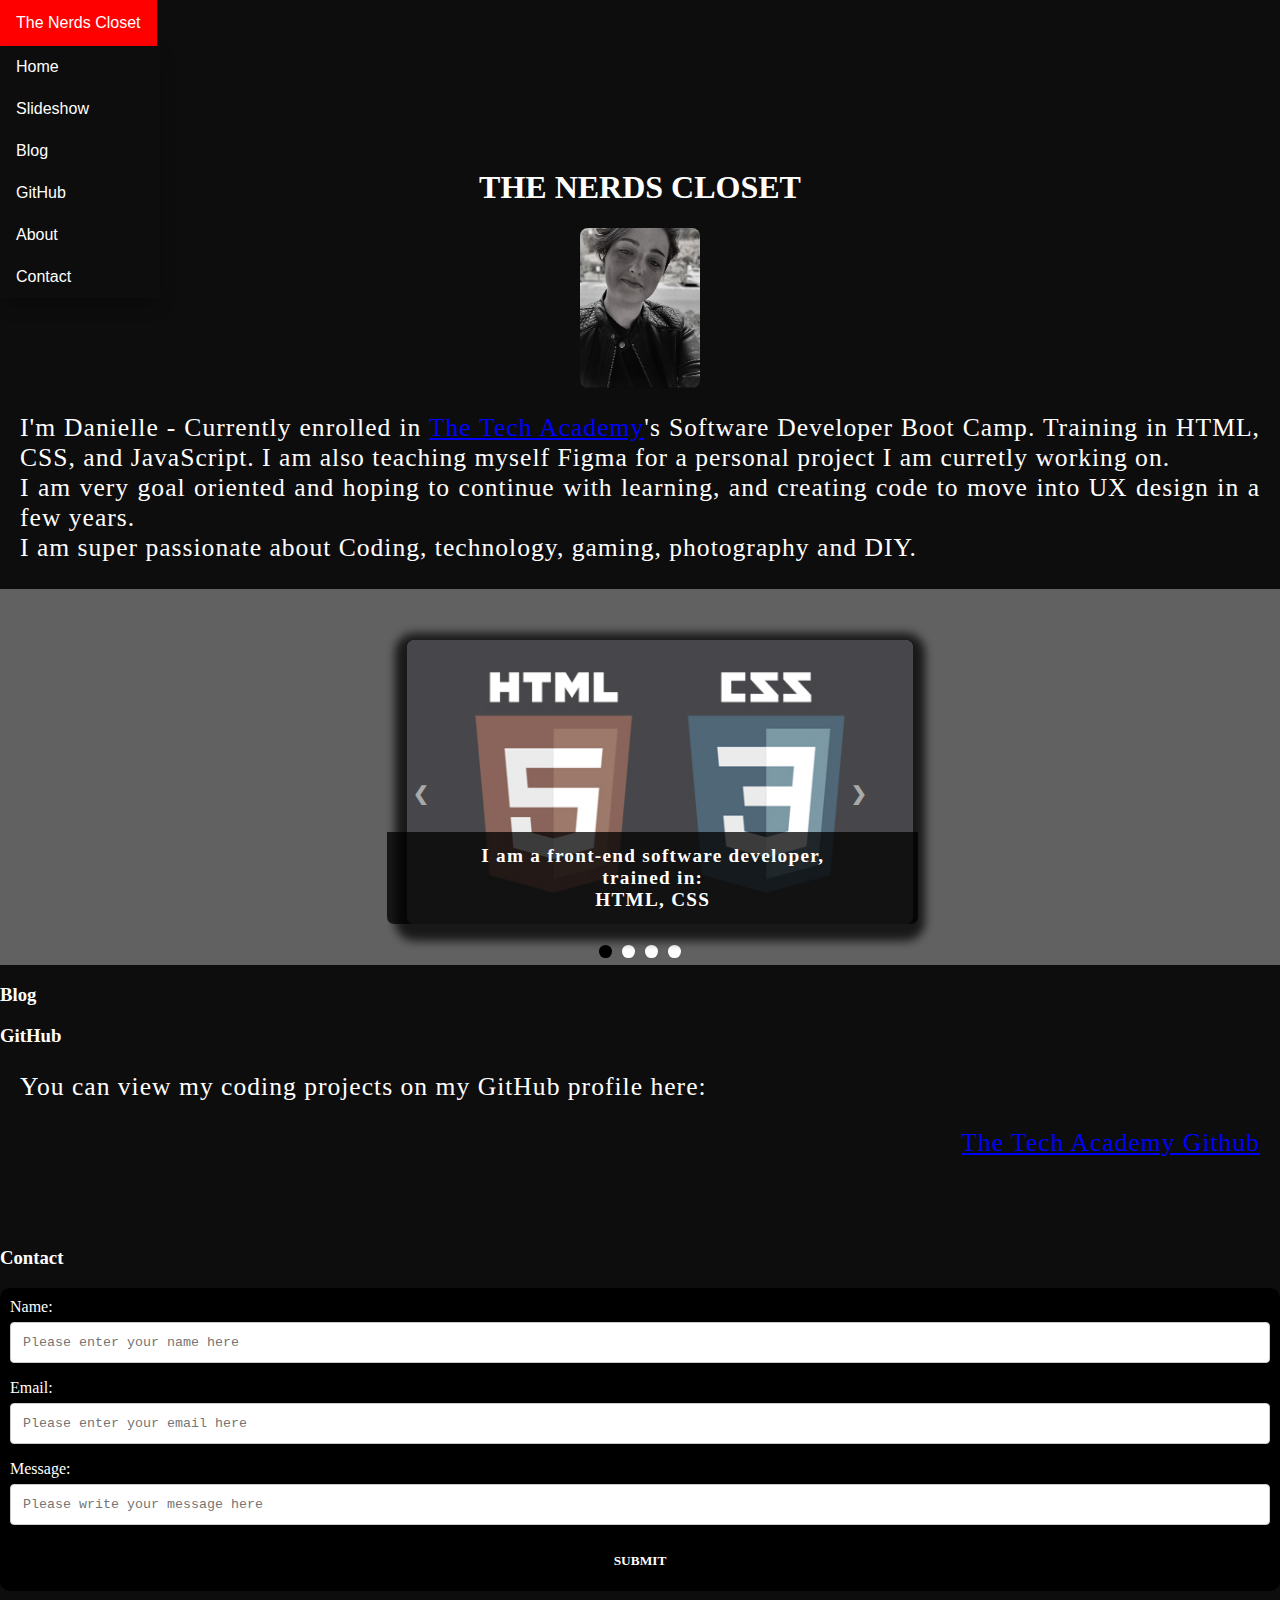
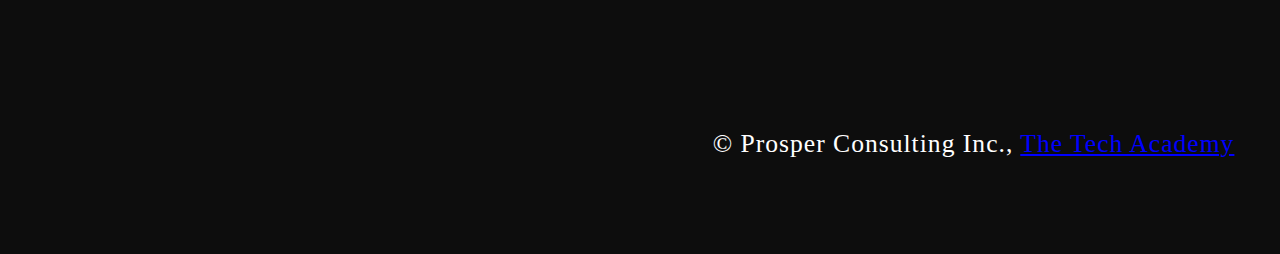
<file: index.html>
<!DOCTYPE html>
<html>
    <!--Head-->
    <head>
        <meta charset="UTF-8">
        <meta name="viewport" content="width=device-width" />
        <title>Nerds Closet</title>
        <link rel="stylesheet" type="text/css" href="Portfolio.css">
        
    <!--Body-->
    <body class="Background">
        
        
        <!--Navbar-->

        <div class="navbar">
            
            <div class="dropdown">
              <button class="dropbtn">The Nerds Closet
                <i class="fa fa-caret-down"></i>
              </button>
              <div class="dropdown-content">
                <a href="#Home">Home</a>
                <a href="#Slideshow">Slideshow</a>
                <a href="#Blog">Blog</a>
                <a href="#GitHub">GitHub</a>
                <a href="#About">About</a>
                <a href="#Contact">Contact</a>
              </div>
            </div>
        </div>

        <!--Breaks inserted to add space between navbar and the first heading-->
        <br>
        <br>
        <br>
        <br>

        <h1>The Nerds Closet</h1>

         <!--About section-->
        <div class="Row" id="About">
            <!--Left column-->
            <div class="Column_2">
                <img src="./Images/photo.jpg" alt="Photo of Me" class="photo"> 
            </div>
            <!--Right column-->
            <div class="Column_1">
                <p>
                    I'm Danielle - Currently enrolled in <a href="https://www.learncodinganywhere.com" target="_blank">The Tech Academy</a>'s Software Developer Boot Camp. Training in HTML, CSS, and JavaScript. I am also teaching myself Figma for a personal project I am curretly working on. 
                    <br>I am very goal oriented and hoping to continue with learning, and creating code to move into UX design in a few years.
                    <br> I am super passionate about Coding, technology, gaming, photography and DIY. 
                    <br> 

          
                </p>
            </div>
        </div>
       
<!-- Slideshow section added -->
<div id="Slideshow">
    <div id="Slideshow_Background"> 
        <div id="Slideshow_Container">
            <!-- Slide 1 of 4 -->
            <div class="mySlides fade">
                <img class="Slideshow_Images" src="Images/html and css.jpeg"> 
                <div class="text">I am a front-end software developer,<br> trained in:<br>HTML, CSS</div>
            </div>
            <!-- Slide 2 of 4 -->
            <div class="mySlides fade">
                <img class="Slideshow_Images" src="Images/JavaScript-Logo.jpeg">
                <div class="text">Javascript,</div>
            </div>
             <!-- Slide 3 of 4 -->
             <div class="mySlides fade">
                <img class="Slideshow_Images" src="Images/python.jpeg">
                <div class="text">and the popular programming language Python!</div>
            </div>
            <!-- Slide 4 of 4 -->
            <div class="mySlides fade">
                <img class="Slideshow_Images" src="Images/Computer-Programmer.jpeg"> 
                <div class="text"><a class="white-text contact" onclick="openForm()">Contact me below!</a></div> 
            </div>
            <!-- Previous and next buttons -->
            <a class="Previous" onclick="plusSlides(-1)">&#10094;</a>
            <a class="Next" onclick="plusSlides(1)">&#10095;</a>
        </div>
        <br> <!-- Adds a space between the slideshow images and the dots -->

        <!-- Slideshow dots (these are another way for users to navigate through the slideshow) -->
        <div style="text-align: center">
            <span class="dot" onclick="currentSlide(1)"></span>
            <span class="dot" onclick="currentSlide(2)"></span>
            <span class="dot" onclick="currentSlide(3)"></span> 
            <span class="dot" onclick="currentSlide(4)"></span> 
        </div>
    </div>
</div>


         <!--Blog Section-->
            <h3>Blog</h3>
            
                
      
                <!--GitHub section-->
            <h3>GitHub</h3>
                <p>
                    You can view my coding projects on my GitHub profile here:
                    <br>
                    <p class="center"><a href="https://github.com/Danfran165" target="_blank">The Tech Academy Github</a></p>
                </p>
        
        <!--Contact section-->
            <div class="Column_1 Column_tall">
                <h3>Contact</h3>
                <!--This specifies where and how to send the form data; we are leaving it blank-->
                <form action="" method="POST"> <!-- Here we are utilizing a 3rd party service to submit the contact form data, insert your formspree endpoint in the action attribute -->
                    <label>Name:</label>
                        <input type="text" placeholder="Please enter your name here">
                    <label>Email:</label>
                        <input type="text" id="Email" name="Email" placeholder="Please enter your email here">
                    <label>Message:</label>
                        <input type="text" id="Message" name="Message" placeholder="Please write your message here">
                        <input type="submit" value="SUBMIT">
                
            </div>
    

        <!--Footer section-->
        <footer>
            <p>
                <p class="center">&copy Prosper Consulting Inc., <a href="https://www.learncodinganywhere.com/" target="_blank">The Tech Academy</a></p>
                <br>
            </p>
        </footer>
        <script src="JS/portfolio.js"></script>
    </body>
</html>
</file>
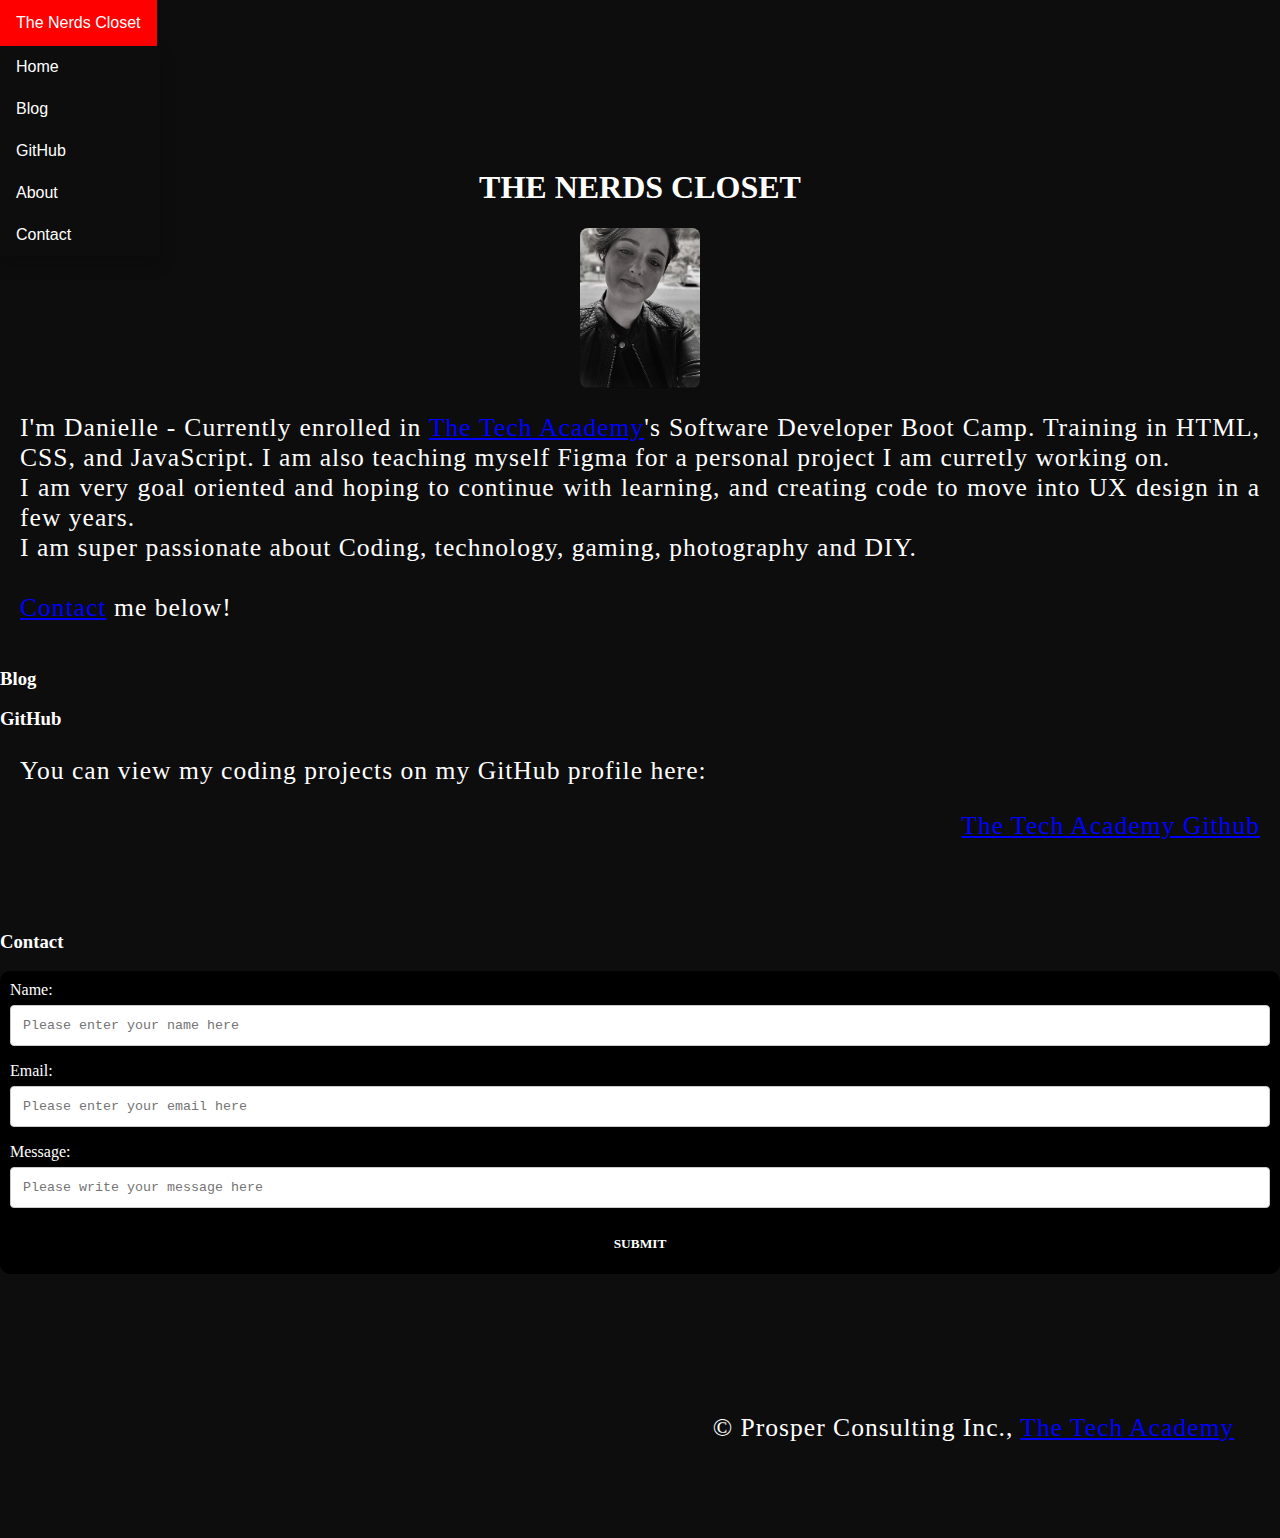
<file: Portfolio.html>
<!DOCTYPE html>
<html>
    <!--Head-->
    <head>
        <meta charset="UTF-8">
        <meta name="viewport" content="width=device-width" />
        <title>Nerds Closet</title>
        <link rel="stylesheet" type="text/css" href="Portfolio.css">

    <!--Body-->
    <body class="Background">
        
        
        <!--Navbar-->

        <div class="navbar">
            
            <div class="dropdown">
              <button class="dropbtn">The Nerds Closet
                <i class="fa fa-caret-down"></i>
              </button>
              <div class="dropdown-content">
                <a href="#Home">Home</a>
                <a href="#Blog">Blog</a>
                <a href="#GitHub">GitHub</a>
                <a href="#About">About</a>
                <a href="#Contact">Contact</a>
              </div>
            </div>
          </div>

        <!--Breaks inserted to add space between navbar and the first heading-->
        <br>
        <br>
        <br>
        <br>

        <h1>The Nerds Closet</h1>

         <!--About section-->
        <div class="Row" id="About">
            <!--Left column-->
            <div class="Column_2">
                <img src="./Images/photo.jpg" alt="Photo of Me" class="photo"> 
            </div>
            <!--Right column-->
            <div class="Column_1">
                <p>
                    I'm Danielle - Currently enrolled in <a href="https://www.learncodinganywhere.com" target="_blank">The Tech Academy</a>'s Software Developer Boot Camp. Training in HTML, CSS, and JavaScript. I am also teaching myself Figma for a personal project I am curretly working on. 
                    <br>I am very goal oriented and hoping to continue with learning, and creating code to move into UX design in a few years.
                    <br> I am super passionate about Coding, technology, gaming, photography and DIY. 
                    <br> 

                    <br> <a href="#Contact">Contact</a> me below!
                </p>
            </div>
        </div>
       
        <!--Blog Section-->
            <h3>Blog</h3>
            
                
      
                <!--GitHub section-->
            <h3>GitHub</h3>
                <p>
                    You can view my coding projects on my GitHub profile here:
                    <br>
                    <p class="center"><a href="https://github.com/the-tech-academy" target="_blank">The Tech Academy Github</a></p>
                </p>
        
        <!--Contact section-->
            <div class="Column_1 Column_tall">
                <h3>Contact</h3>
                <!--This specifies where and how to send the form data; we are leaving it blank-->
                <form action="" method="POST"> <!-- Here we are utilizing a 3rd party service to submit the contact form data, insert your formspree endpoint in the action attribute -->
                    <label>Name:</label>
                        <input type="text" placeholder="Please enter your name here">
                    <label>Email:</label>
                        <input type="text" id="Email" name="Email" placeholder="Please enter your email here">
                    <label>Message:</label>
                        <input type="text" id="Message" name="Message" placeholder="Please write your message here">
                        <input type="submit" value="SUBMIT">
                
            </div>
    

        <!--Footer section-->
        <footer>
            <p>
                <p class="center">&copy Prosper Consulting Inc., <a href="https://www.learncodinganywhere.com/" target="_blank">The Tech Academy</a></p>
                <br>
            </p>
        </footer>
    </body>
</html>
</file>
<file: Portfolio.css>
/***** GENERAL STYLING *****/

/*Affects entire document */
html {
    scroll-behavior: smooth; /*This ensures that the page scrolling is smooth when the buttons on the nav bar is clicked */
}

/* Body */
body {
    margin: 0%  /* This ensures our site displays all the way to the edge of the browser screen */
   
}
body {
    background-color: #0d0d0d;
}
/* Heading 1 elements */
h1 {
    text-transform: uppercase; /* Capitalizing all h1 headings */
    font-style: "Monospace", Optima; /* Sets the font family of all h1 headings */
    text-align: center; /* Centering all h1 elements */
    margin-top: 4%; /* Adds a small margin above h1 elements */
    color: white; 
}


/* Heading 1 element hover effect */
h1:hover {
    filter: grayscale(5%); /* Adds a slightly gray filter to the h1 headings when hovered over */
    transform: scale(1.1); /* When the h1 elements are hovered over they increase in size by 1.1 */
    transition: transform 1s; /* This causes the transformation to last 1 second */
}


h3 {
    color:#fff;
}

/* Styling for portfolio title text */
.white-text {
    color: #fff; /* This is used to change the color of the portfolio title text */
}

/* Paragraph elements */
p {
    font-family: Perpetua, Rockwell Extra Bold;
    text-align: justify; /* Justify text within paragraph elements */
    letter-spacing: 1px; /* This expands the text slightly */
    font-size: 20px;
    padding-left: 20px; /* Adds padding to the left of the paragraph element */
    padding-right: 20px; /* Adds padding to the right of the paragraph element */
    color: white
}


/* Center class - this applies to all elements with the class "center" */
.center {
    text-align: right; /* This center aligns the text */
}

/* Center class hover effect - This only affects the quote, github link, and footer */
.center:hover {
    transition: transform 2s; /* This makes the transform effect last 2 seconds */
    transform: scale(1.1); /* This makes the elements with class "center" increase in size by 1.1 when hovered over */
}

/* Anchor elements */
a {
    color: blue; /* This ensures all links are blue */
}


/* Image elements */
img {
    filter: grayscale(75%); /* This rids our pictures of 75% of their color */
    border-radius: 8px; /* Gives all images slightly rounded corners */
    max-width: 100%; /* Ensures all images stay within the width of their container */
    height: 160px; /* Sets the height of all images */
    display: left; /* By specifying block display we can ensure our images are able to be centered */
    margin-left: 20px; /* In combination with "margin-right: auto" this centers all images */
    margin-right: auto;

}

img.photo {
    margin:auto;
    display: block;
}

/* Image element hover effects */
img:hover {
	filter: grayscale(5%);  /* Brings back most of the image's color when hovered over */
    transition: transform 1s; /* Transition lasts 1 second */
	transform: scale(1.1); /* Image is increased slightly when hovered over */
}

/* The @media rule is used in media queries to apply different styles for different media/types of devices */
/* On screens 576px and smaller the images will be 100px tall and centered vertically in the column */
@media screen and (max-width: 576px) {
    img {
        height: 50px;
        margin-top: 100px;
    }
}

/* Styling for footer element */
footer {
    padding: 2%; /* This gives the footer padding that is equal to 2% of the width of the element's area */
    background-color: #0d0d0d;
}
/***** END OF GENERAL STYLING *****/

/***** NAVBAR STYLING *****/


/* Navbar container */
.navbar {
    overflow: hidden;
    background-color: #0d0d0d;
    font-family: Arial;
  }
  
  /* Links inside the navbar */
  .navbar a {
    float: left;
    font-size: 16px;
    color: white;
    text-align: center;
    padding: 14px 16px;
    text-decoration: none;
  }
  
  /* The dropdown container */
  .dropdown {
    float: left;
    overflow: hidden;
  }
  
  /* Dropdown button */
  .dropdown .dropbtn {
    font-size: 16px;
    border: none;
    outline: none;
    color: white;
    padding: 14px 16px;
    background-color: inherit;
    font-family: inherit; /* Important for vertical align on mobile phones */
    margin: 0; /* Important for vertical align on mobile phones */
  }
  
  /* Add a red background color to navbar links on hover */
  .navbar a:hover, .dropdown:hover .dropbtn {
    background-color: red;
  }
  
  /* Dropdown content (hidden by default) */
  .dropdown-content {
    display: none;
    position: absolute;
    background-color: #0d0d0d;
    min-width: 160px;
    box-shadow: 0px 8px 16px 0px rgba(0,0,0,0.2);
    z-index: 1;
  }
  
  /* Links inside the dropdown */
  .dropdown-content a {
    float: none;
    color: white;
    padding: 12px 16px;
    text-decoration: none;
    display: block;
    text-align: left;
  }
  
  /* Add a grey background color to dropdown links on hover */
  .dropdown-content a:hover {
    background-color: #262626;
  }
  
  /* Show the dropdown menu on hover */
  .dropdown:hover .dropdown-content {
    display: block;
  }
/***** END OF NAVBAR STYLING *****/


/***** SLIDESHOW STYLING *****/
#Slideshow_Background {
    background: rgba(255, 255, 255, 0.35); /* This creates a slightly transparent white background that's palced over the video in the background */    
}

.mySlides{
    display: none; /* This prevents the images from being displayed, we will use JS to display these */
}

/* Slideshow section / container */
#Slideshow_Container {
    width: 39.5vw; /* Relative sizing of the container for the slidewshow set to 39.5% of the viewport width */
    height: auto; /* The height of the container is automatically adjusted based on the content it is displaying */
    padding-top: 4%; /* Adds a small padding to the top of the slideshow container */
    position: relative; /* This sets the container relative to its normal positioning */
    margin:auto; /* This will horizontally center the container on the page */
}

/* Remove the underline from the previous and next buttons on the slideshow */
#Slideshow_Container a {
    text-decoration: none;
}

/* Images contained within the slideshow */
.Slideshow_Images {
    vertical-align: middle; /* This centers the images vertically within the slideshow container */
    height: auto; /* The height of the images is automatically adjusted based on the content, ie if your images are different sizes, they will display as different sizes */
    box-shadow: 0px 5px 10px 12px rgba(0, 0, 0, .75); /* Adds a shadow around the slideshow images */
    width: 100%; /* The width of the images is automatically adjusted based on the content */
}

/* Next and previous buttons */
.Previous, .Next {
    cursor: pointer; /* Changes the mouse to a pointer when the buttons are selected */
    position: absolute; /* This makes the next and previous buttons positioned relative to the slideshow container */
    top: 50%; /* This moves the buttons up in the slideshow container */
    width: auto; /* The width of the buttons is automatically adjusted based on the content */
    padding: 2vw; /* Adds padding equal to 2% of the viewport width */
    color: darkgray; 
    font-weight: bold;
    font-size: 1.5vw;
    border-radius: 0 3px 3px 0; /* Adds a slightly rounded border on the top and bottom right corners */
    user-select: none; /* This property makes it so that the user cannot highlight the text */
    transition: 0.6s ease; /* This specifies the details of the hover transition for these elements */
}

/* Positioning the next button on the right hand side */
.Next {
    right: 0; /* This moves the next button to the right side of the slideshow container */
    border-radius: 3px 0 0 3px; /* This changes the border radius on the next button to the top and bottom left of the button */
}

/* Hover effect on slide show buttons */
.Previous:hover, .Next:hover {
    background-color: rgba(0, 0, 0, 0.8); /* Makes the background of the arrows a transparent gray color */
    color: white; /* Makes the arrows white when hovered over */
}

/* Slideshow text */
.text {
    color: white; 
    padding: 1vw;
    position: absolute; /* This ensures the text is positioned within the image */
    bottom: 0; /* This property sets the text at the bottom of the image */
    width: 100%; /* The element covers the full width of the image */
    text-align: center; /* The text is center aligned within the image */
    font-family: Perpetua, Rockwell Extra Bold;
    letter-spacing: .1vw; /* This gives slight spacing between the letters */
    font-size: 1.5vw; /* Font size is relative to the size of the viewport width */
    background-color: rgba(0, 0, 0, 0.75); /* Gives a slightly transparent black background */
    font-weight: bold;
    border-radius: 0px 0px 7px 7px; /* Gives the text background rounded corners on the bottom left and right corners */
}

/* Styling of the dots under the slideshow */
.dot {
    cursor: pointer; /* The cursor changes to pointer when hovered over the dots */
    height: 1vw; /* The dots are sized relative to the viewport width */
    width: 1vw;
    margin: .25vw; /* adds additional spacing between the dots */ 
    background-color: white; /* Makes the dots white */
    border-radius: 50%; /* Makes the dots circles by rounding each corner */
    display: inline-block; /* Allows the dots to sit next to eachother rather than on a new line */
    transition: background-color 0.6s ease; /* When clicked on the dots transition to a different color when clicked or hovered over (the affect is defined below) */
    z-index: 1; /* This ensures the dots will be displayed above any other elements */
}

/* Hover effect for slideshow dots */
.active, .dot:hover {
    background-color: black; /* Sets the color of the dots when active or hovered over */
}

/* Fading animation for slideshow */
.fade {
    animation-name: fade; /* Fade animation is defined below */
    animation-duration: 1.5s; /* The animation lasts 1.5 seconds */
    -webkit-animation-name: fade; /* Same as above for Safari 4.0-8.0 */
    -webkit-animation-duration: 1.5s;
}

@-webkit-keyframes fade {
    from {opacity: .4;} /* Image starts transparent */
    to {opacity: 1;} /* Image ends opaque */
}

@keyframes fade {
    from {opacity: .4;} /* Image starts transparent */
    to {opacity: 1;} /* Image ends opaque */
}
/***** End Slideshow Styling *****/



/***** TABLE STYLING -  this section covers the styling of the columns and rows within the table *****/
* { /* The asterisk is a universal selector that applies this effect to all elements on the page */
     /* This creates a box with a border within which we will place most of our text */
} 



/* Screens 576px and smaller will display a scroll bar if the text overflows the column height */
@media screen and (max-width: 576px) {
    .Column_1 {
        overflow: auto;
    }
}


/* This class is applied to the columns in the final row, overriding the height and padding to provide more room for the contact form  while keeping the rest of the formatting from Column_1 or Column_2 */
.Column_tall {
    padding-top: 3.5%;
    height: 450px;
}

/* This inserts something after the content of selected elements (in this case the elements with class "Row") */
.Row:after {
	content: ""; /* By leaving this blank, we are allowing the footer (covered lower down) to be displayed - removing it makes the footer overwrite a column */
	display: table; /* The display property specifies the type of display behavior; the table value tells the browser to treat the element as a table */
	clear: both; /* This clears any other elements from floating on the left or the right of an element */
}
/***** END OF TABLE STYLING *****/

/***** CONTACT FORM STYLING *****/
/* input[type=text] targets all text input sections of the contact form */
input[type=text] {
    width: 100%; /* Each input box covers the full width of the container */
    padding: 12px; /* Adds padding within the text box */
    border: 1px solid #ccc; /* Setting a solid border and its color */
    border-radius: 4px; /* Slightly rounds the corners of the text box border */
    box-sizing: border-box; /* This creates a box with a border around the contact form input boxes */
    margin-top: 6px; /* Adds a margin to the top of the text box */
    margin-bottom: 16px; /* Adds a margin to the bottom of the text box */
    resize: vertical; /* This allows the user to resize the text boxes vertically */
    font-family: monospace, Rockwell Extra Bold;
}

/* Hover effects for input boxes */
input[type=text]:hover {
    box-shadow: 0 0 5px #00004d inset; /* This creates a blue shadow in the text box when hovered over by the user */
}

/* Submit button */
input[type=submit] {
    background-color: black; /* Sets the background color of the submit button to black */
    color: white; /* Sets the font color of the Submit button to white */
    font-weight: bold; /* Makes the font of the submit button bold */
    padding: 12px 20px; /* Adds padding to the submit button */
    border: none; /* Removes the border from the submit button */
    border-radius: 4px; /* Gives the submit button the same rounded corners as the text boxes */
    cursor: pointer; /* Changes the cursor to pointer when over the submit button */
    display: block; /* Allows the submit button to be centered */
    margin-left: auto; /* In combination with "margin-right: auto" this will center the submit button */
    margin-right: auto;
    font-family: Perpetua, Rockwell Extra Bold;
}

/* Hover effect for submit button */
input[type=submit]:hover {
    background-color: black; /* Turns the background of the submit button white when the user hovers over it */
    color: white; /* Turns the font black when hovered over */
    transform: scale(1.5); /* Makes the button increase 1.5 times in size */
    transition: transform 1.5s; /* Makes the transform effect last 1.5 seconds */
}

/* Form element */
form {
    border-radius: 10px; /* Rounds the corners of the contact form */
    background-color: black; 
    padding: 10px; /* Adds padding to the contact form */
    font-family: "Trebuchet MS", Optima;
    color: white;
}
/***** END OF CONTACT FORM STYLING *****/

/*Media rules for paragraph font size for different screen sizes*/
@media screen and (max-width: 527px) {
    p {
        font-size: 3.75vw;
    }
}

@media screen and (min-width: 528px) and (max-width: 660px) {
    p {
        font-size: 3.5vw;
    }
}

@media screen and (min-width: 661px) and (max-width: 799px) {
    p {
        font-size: 2.75vw;
    }
}

@media screen and (min-width: 800px) and (max-width: 924px) {
    p {
        font-size: 2.5vw;
    }
}

@media screen and (min-width: 925px) and (max-width: 1050px) {
    p {
        font-size: 2.25vw;
    }
}

@media screen and (min-width: 1051px) and (max-width: 1310px) {
    p {
        font-size: 2vw;
    } 
}

@media screen and (min-width: 1311px) and (max-width: 1535px) {
    p {
        font-size: 1.75vw;
    }
}

@media screen and (min-width: 1536px) and (max-width: 2269px) {
    p {
        font-size: 1.5vw;
    }
}

@media screen and (min-width: 2270px) {
    p {
        font-size: 1.35vw;
    }
}

/*Media rule for navbar links for different screen sizes*/
/* Screens 1080px and smaller will display navbar links equally distributed */
@media screen and (max-width: 1080px) {
    .Navbar a{
        width: 20%; /* This sets each navbar link to 1/5 of the navbar */
        font-size: 2.5vw;
    }
}

/* Media rules to enlarge the font of the white text for smaller screens */
@media screen and (max-width: 1080px) {
    .quote{
        font-size: 3.5vw;
    }

    .white-text {
        font-size: 4.5vw;
    }
}

/* Media rules to increase the size of the columns for larger screens */
@media screen and (min-width: 1725px) {
    .Column_1 {
        height: 550px;
    }
    .Column_2 {
        height: 550px;
    }
}


/*Media rule to remove margin-top from h1 elements for extra large screens (so that the paragraph text fits in the column*/
@media screen and (min-width: 2000px) {
    h1{
        margin-top: 0;
    }
}
</file>
